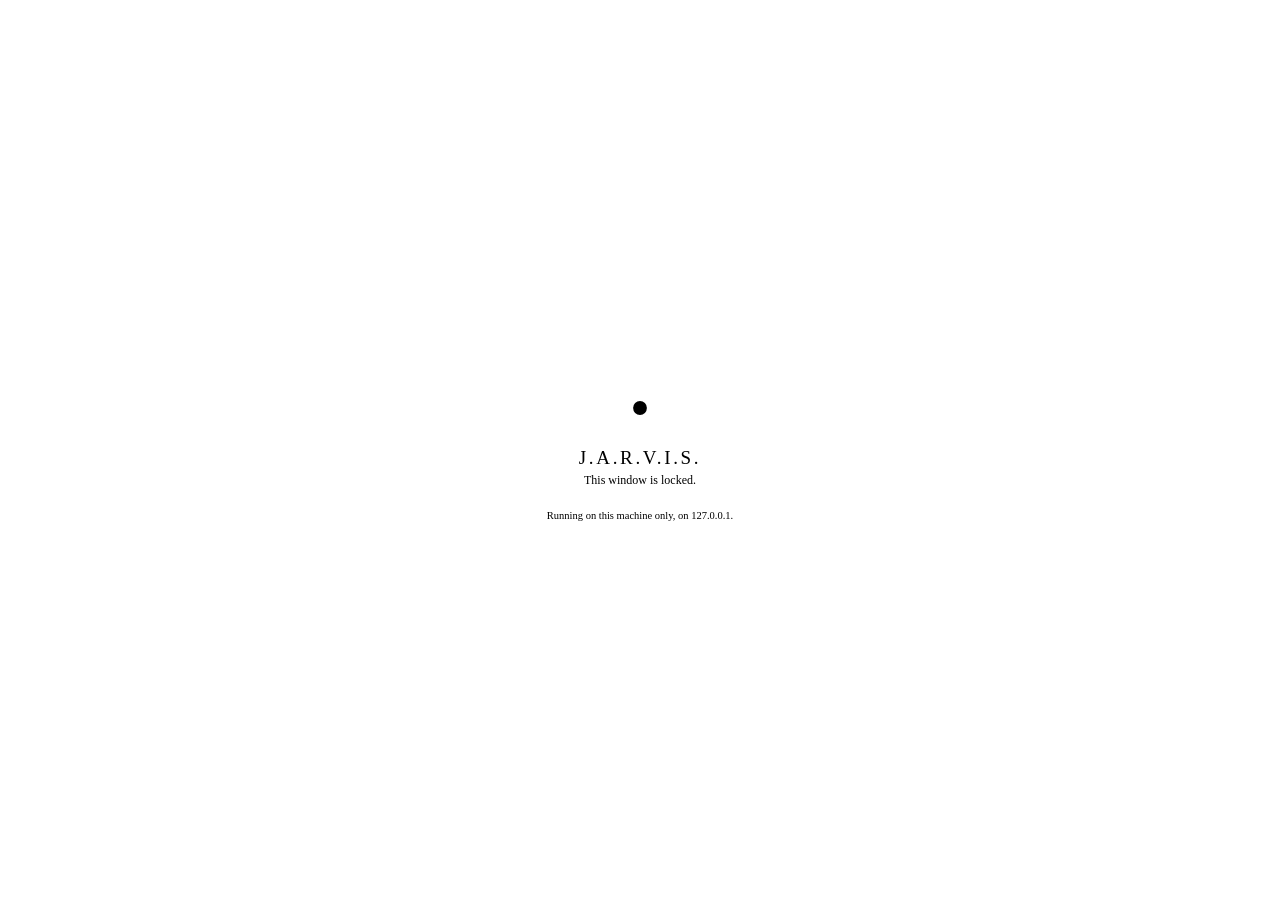
<file: jarvis/web/signin.html>
<!DOCTYPE html>
<html lang="en" data-mode="dark">
<head>
<meta charset="utf-8">
<meta name="viewport" content="width=device-width, initial-scale=1, viewport-fit=cover">
<meta name="color-scheme" content="dark light">
<title>J.A.R.V.I.S.</title>
<!-- The operator's colours, inlined so the lock screen is already theirs. This
     page gets the theme and nothing else: no session token, no workspace path,
     no model name, nothing about what is running behind it. Everything it knows
     is in __JARVIS_SIGNIN__ below, and that is four booleans and a name. -->
<style id="theme-vars">__JARVIS_THEME_CSS__</style>
<link rel="icon" href="data:image/svg+xml,<svg xmlns='http://www.w3.org/2000/svg' viewBox='0 0 100 100'><circle cx='50' cy='50' r='38' fill='none' stroke='%238b9099' stroke-width='7'/><circle cx='50' cy='50' r='15' fill='%238b9099'/></svg>">
<style>
/* Self-contained on purpose. A stylesheet fetched from /static would be one
   more thing served to a browser that has not signed in yet. */
* { box-sizing: border-box; }
/* `display: flex` on a rule beats the `hidden` attribute on specificity, so
   without this the OR divider shows with nothing on the other side of it. */
[hidden] { display: none !important; }
html, body { height: 100%; }
body {
  margin: 0; display: grid; place-items: center; padding: 24px;
  background: var(--bg); color: var(--text);
  font-family: var(--font-ui); font-size: 14px; -webkit-font-smoothing: antialiased;
}
.sky { position: fixed; inset: 0; overflow: hidden; pointer-events: none; z-index: 0; }
.sky i {
  position: absolute; display: block; border-radius: 50%; filter: blur(100px);
  opacity: calc(.30 + .5 * var(--glow-strength, .1));
}
.sky .a { width: 62vw; height: 62vw; left: -18vw; top: -24vw;
          background: radial-gradient(circle, var(--accent) 0%, transparent 66%);
          animation: drift 53s ease-in-out infinite; }
.sky .b { width: 54vw; height: 54vw; right: -18vw; bottom: -22vw;
          background: radial-gradient(circle, var(--secondary) 0%, transparent 66%);
          animation: drift 71s ease-in-out infinite reverse; }
@keyframes drift {
  0%, 100% { transform: translate3d(0, 0, 0) scale(1); }
  50%      { transform: translate3d(5vw, 4vh, 0) scale(1.12); }
}

.card {
  position: relative; z-index: 1; width: min(380px, 100%);
  padding: 30px 28px 24px; border-radius: var(--radius-lg);
  border: 1px solid var(--line-strong);
  background: color-mix(in srgb, var(--surface) 86%, transparent);
  backdrop-filter: blur(26px) saturate(1.5);
  box-shadow: inset 0 1px 0 color-mix(in srgb, #fff 14%, transparent),
              0 30px 70px -34px var(--shadow);
  animation: rise .4s cubic-bezier(.22, .92, .26, 1.04);
}
@keyframes rise { from { opacity: 0; transform: translateY(10px); } to { opacity: 1; transform: none; } }

.mark { display: grid; place-items: center; margin-bottom: 16px; }
.mark svg { width: 46px; height: 46px; }
h1 {
  margin: 0 0 4px; text-align: center; font-family: var(--font-display);
  font-size: 19px; font-weight: 400; letter-spacing: .14em; color: var(--text);
}
.sub { margin: 0 0 22px; text-align: center; font-size: 12px; color: var(--text-faint); }

label { display: block; margin-bottom: 6px; font-size: 11px; color: var(--text-dim);
        letter-spacing: .06em; text-transform: uppercase; }
input[type="password"] {
  width: 100%; height: 38px; padding: 0 12px; margin-bottom: 12px;
  border: 1px solid var(--line); border-radius: var(--radius-sm);
  background: var(--bg-deep); color: var(--text);
  font: 400 14px var(--font-ui); outline: none;
  transition: border-color .18s ease, box-shadow .18s ease;
}
input[type="password"]:focus {
  border-color: var(--accent);
  box-shadow: 0 0 0 3px color-mix(in srgb, var(--accent) 20%, transparent);
}

button {
  width: 100%; height: 38px; border-radius: var(--radius-sm); border: 1px solid transparent;
  font: 500 13px var(--font-ui); cursor: pointer;
  display: inline-flex; align-items: center; justify-content: center; gap: 9px;
  transition: transform .16s cubic-bezier(.22,.92,.26,1.04), filter .18s ease, background .18s ease;
}
button:active { transform: scale(.985); }
button[disabled] { opacity: .55; cursor: default; }
.primary { background: var(--accent); color: var(--on-accent); }
.primary:hover:not([disabled]) { filter: brightness(1.08); }
.google {
  background: var(--surface-2); color: var(--text); border-color: var(--line-strong);
  margin-top: 4px; text-decoration: none;
}
.google:hover { background: var(--surface-3); }
.google svg { width: 17px; height: 17px; }

.rule { display: flex; align-items: center; gap: 10px; margin: 16px 0 12px;
        font-size: 10px; color: var(--text-faint); letter-spacing: .1em; }
.rule::before, .rule::after { content: ""; flex: 1; height: 1px; background: var(--line); }

.note {
  margin: 14px 0 0; padding: 9px 11px; border-radius: var(--radius-sm);
  font-size: 11.5px; line-height: 1.5;
  border: 1px solid var(--line); color: var(--text-dim); background: var(--surface-2);
}
.note.bad { border-color: color-mix(in srgb, var(--danger) 50%, transparent);
            color: var(--danger); background: color-mix(in srgb, var(--danger) 10%, transparent); }
.note code { font-family: var(--font-mono); font-size: 11px; }
.note[hidden] { display: none; }
.foot { margin: 18px 0 0; text-align: center; font-size: 10.5px; color: var(--text-faint); }
.check {
  display: flex; align-items: center; gap: 8px; margin: 0 0 14px;
  font-size: 12px; color: var(--text-dim); text-transform: none; letter-spacing: 0;
  cursor: pointer; user-select: none;
}
.check input { width: 15px; height: 15px; margin: 0; accent-color: var(--accent); cursor: pointer; }

@media (prefers-reduced-motion: reduce) {
  * { animation: none !important; transition: none !important; }
}
</style>
</head>
<body>

<div class="sky" aria-hidden="true"><i class="a"></i><i class="b"></i></div>

<main class="card">
  <div class="mark" aria-hidden="true">
    <svg viewBox="0 0 100 100">
      <circle cx="50" cy="50" r="38" fill="none" stroke="var(--accent)" stroke-width="6" opacity=".5"/>
      <circle cx="50" cy="50" r="15" fill="var(--accent)"/>
    </svg>
  </div>

  <h1 id="wordmark">J.A.R.V.I.S.</h1>
  <p class="sub" id="sub">This window is locked.</p>

  <form id="password-form" hidden>
    <label for="password" id="password-label">Password</label>
    <input type="password" id="password" autocomplete="current-password"
           autofocus spellcheck="false" aria-describedby="message">

    <!-- Only on first run, when there is no password yet and this form is
         creating one rather than checking one. -->
    <div id="confirm-wrap" hidden>
      <label for="confirm">Type it again</label>
      <input type="password" id="confirm" autocomplete="new-password" spellcheck="false">
    </div>

    <label class="check" for="remember">
      <input type="checkbox" id="remember" checked>
      <span>Keep me signed in on this computer</span>
    </label>

    <button type="submit" class="primary" id="unlock">Unlock</button>
  </form>

  <div class="rule" id="rule" hidden>OR</div>

  <a class="google" id="google" href="/api/auth/google/start" role="button" hidden>
    <svg viewBox="0 0 48 48" aria-hidden="true">
      <path fill="#4285F4" d="M45.1 24.5c0-1.6-.1-2.8-.4-4H24v7.3h12.1c-.2 2-1.6 5-4.5 7l-.1.3 6.5 5 .5.1c4.2-3.9 6.6-9.5 6.6-15.7"/>
      <path fill="#34A853" d="M24 46c5.9 0 10.9-2 14.5-5.3l-6.9-5.4c-1.9 1.3-4.4 2.2-7.6 2.2-5.8 0-10.7-3.8-12.5-9.1l-.3 0-6.7 5.2-.1.3C7.9 41 15.3 46 24 46"/>
      <path fill="#FBBC05" d="M11.5 28.4c-.5-1.4-.7-2.9-.7-4.4s.3-3 .7-4.4l0-.3-6.8-5.3-.2.1A22 22 0 0 0 2 24c0 3.5.9 6.9 2.5 9.9z"/>
      <path fill="#EB4335" d="M24 9.5c4.1 0 6.9 1.8 8.5 3.3l6.2-6C34.9 3.4 29.9 1 24 1 15.3 1 7.9 6 4.5 13.3l7 5.4C13.3 13.4 18.2 9.5 24 9.5"/>
    </svg>
    Continue with Google
  </a>

  <p class="note" id="message" role="status" hidden></p>
  <p class="foot">Running on this machine only, on 127.0.0.1.</p>
</main>

<script>
/* Everything this page knows, substituted server-side. Four booleans, a mode,
   an agent name and possibly an error. */
const INFO = __JARVIS_SIGNIN__;

const $ = (id) => document.getElementById(id);
const message = $('message');

function say(text, bad) {
  message.innerHTML = text;
  message.hidden = !text;
  message.classList.toggle('bad', !!bad);
}

$('wordmark').textContent = INFO.agent || 'J.A.R.V.I.S.';

/* Two jobs, one form. With a password on file it checks one; on first run, with
   the lock asked for and nothing set yet, it creates one. Sending somebody to a
   terminal to type `set-password` is not a sign-in flow, it is a wall. */
const first = INFO.password && !INFO.passwordSet;
const wantsPassword = INFO.password;
const wantsGoogle = INFO.google;

$('password-form').hidden = !wantsPassword;
$('google').hidden = !wantsGoogle;
$('rule').hidden = !(wantsPassword && wantsGoogle);
$('confirm-wrap').hidden = !first;

if (first) {
  $('sub').textContent = 'Choose a password for this window.';
  $('password-label').textContent = 'New password or PIN';
  $('password').autocomplete = 'new-password';
  $('unlock').textContent = 'Set it and continue';
  say('At least ' + (INFO.minSecret || 4) + ' characters. It never leaves this ' +
      'computer, and it is stored as a hash \u2014 not even J.A.R.V.I.S. can read it back.');
}
if (INFO.error) say(INFO.error, true);
if (!wantsPassword && !wantsGoogle) {
  say('Sign-in is switched on, but nothing is set up to sign in with. Start ' +
      'J.A.R.V.I.S. without <code>DESKTOP_AUTH_MODE</code> set, and use the ' +
      'Security panel in the window instead.', true);
}

let locked = Number(INFO.lockedFor || 0);
const unlock = $('unlock');

function countdown() {
  if (locked <= 0) { unlock.disabled = false; unlock.textContent = first ? 'Set it and continue' : 'Unlock'; return; }
  unlock.disabled = true;
  unlock.textContent = 'Locked for ' + Math.ceil(locked) + 's';
  locked -= 1;
  setTimeout(countdown, 1000);
}
if (locked > 0) { say('Too many attempts.', true); countdown(); }

$('password-form').addEventListener('submit', async (event) => {
  event.preventDefault();
  const value = $('password').value;
  if (!value) return;
  if (first) {
    if (value.length < (INFO.minSecret || 4)) {
      say('That needs to be at least ' + (INFO.minSecret || 4) + ' characters.', true);
      return;
    }
    if (value !== $('confirm').value) {
      say('Those two do not match.', true);
      $('confirm').value = '';
      $('confirm').focus();
      return;
    }
  }
  unlock.disabled = true;
  unlock.textContent = first ? 'Setting it…' : 'Checking…';
  try {
    const response = await fetch(first ? '/api/auth/setup' : '/api/auth/password', {
      method: 'POST',
      headers: { 'Content-Type': 'application/json' },
      body: JSON.stringify({ password: value, remember: $('remember').checked }),
    });
    const result = await response.json();
    if (result.ok) {
      unlock.textContent = first ? 'Done' : 'Welcome back';
      // A full navigation, not a fetch: the page that comes back is the
      // application, and it needs to replace this one.
      location.replace('/');
      return;
    }
    say(result.error || 'that did not work', true);
    $('password').value = '';
    $('password').focus();
    locked = Number(result.lockedFor || 0);
    if (locked > 0) countdown();
    else { unlock.disabled = false; unlock.textContent = first ? 'Set it and continue' : 'Unlock'; }
  } catch (err) {
    say('Could not reach J.A.R.V.I.S.: ' + err.message, true);
    unlock.disabled = false;
    unlock.textContent = first ? 'Set it and continue' : 'Unlock';
  }
});
</script>
</body>
</html>
</file>
